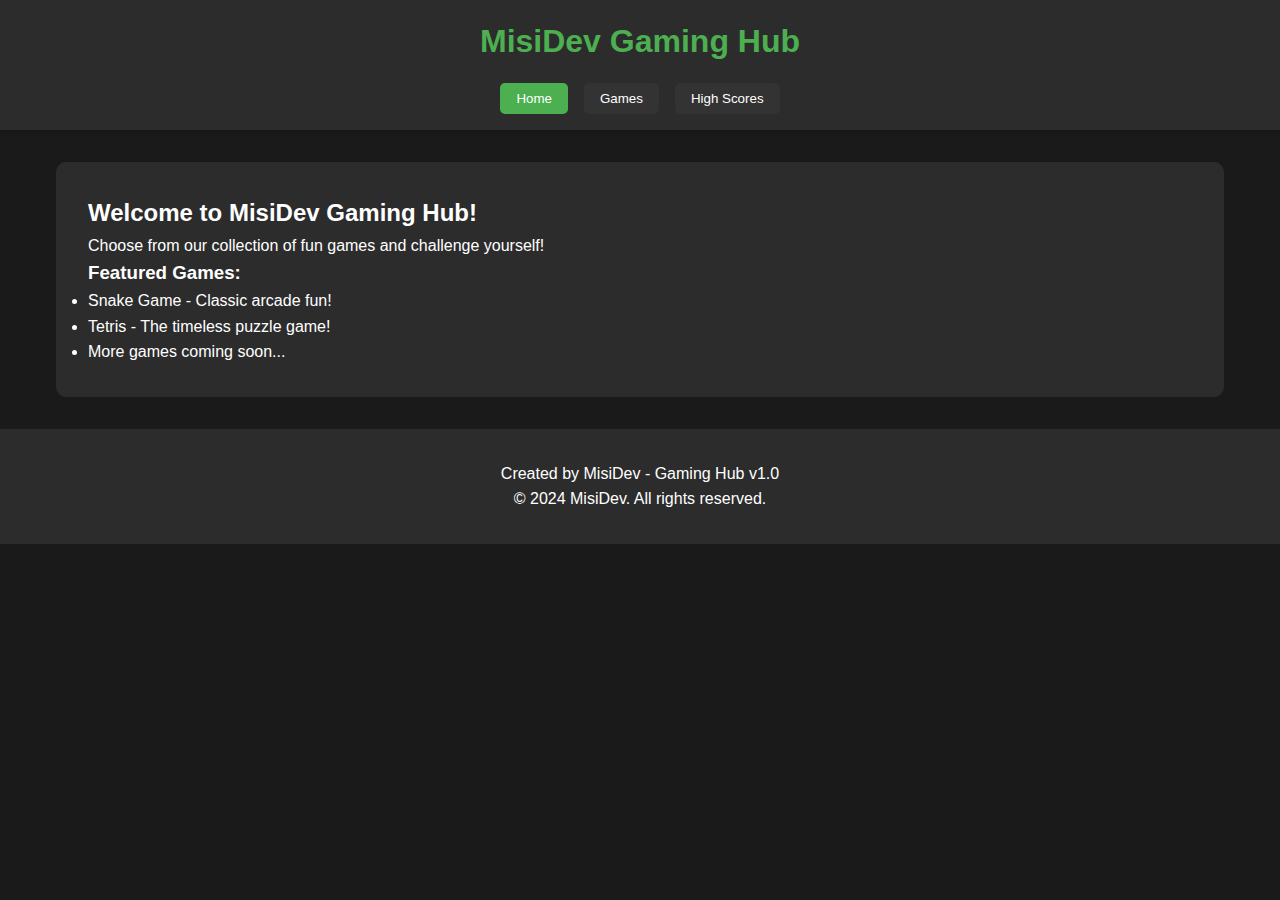
<file: Game/gaming.html>
<!DOCTYPE html>
<html lang="en">
<head>
    <meta charset="UTF-8">
    <meta name="viewport" content="width=device-width, initial-scale=1.0">
    <title>MisiDev Gaming Hub</title>
    <link rel="stylesheet" href="gaming-styles.css">
</head>
<body>
    <header>
        <h1>MisiDev Gaming Hub</h1>
        <nav>
            <button id="homeBtn" class="nav-btn active">Home</button>
            <button id="gamesBtn" class="nav-btn">Games</button>
            <button id="highscoresBtn" class="nav-btn">High Scores</button>
        </nav>
    </header>

    <main>
        <section id="home" class="section active">
            <h2>Welcome to MisiDev Gaming Hub!</h2>
            <p>Choose from our collection of fun games and challenge yourself!</p>
            <div class="featured-games">
                <h3>Featured Games:</h3>
                <ul>
                    <li>Snake Game - Classic arcade fun!</li>
                    <li>Tetris - The timeless puzzle game!</li>
                    <li>More games coming soon...</li>
                </ul>
            </div>
        </section>

        <section id="games" class="section">
            <h2>Available Games</h2>
            <div class="games-grid">
                <div class="game-card" onclick="loadGame('snake')">
                    <h3>Snake Game</h3>
                    <p>Classic snake game - eat food and grow longer!</p>
                    <div class="game-info">
                        <span class="difficulty">Easy</span>
                        <span class="category">Arcade</span>
                    </div>
                </div>
                <div class="game-card" onclick="loadGame('tetris')">
                    <h3>Tetris</h3>
                    <p>Arrange falling blocks to clear lines!</p>
                    <div class="game-info">
                        <span class="difficulty">Medium</span>
                        <span class="category">Puzzle</span>
                    </div>
                </div>
            </div>
        </section>

        <section id="highscores" class="section">
            <h2>High Scores</h2>
            <div class="scores-container">
                <div id="snakeScores" class="game-scores">
                    <h3>Snake Game</h3>
                    <div class="scores-list"></div>
                </div>
                <div id="tetrisScores" class="game-scores">
                    <h3>Tetris</h3>
                    <div class="scores-list"></div>
                </div>
            </div>
        </section>

        <section id="gameArea" class="section">
            <button id="backBtn">← Back to Games</button>
            <div id="currentGame"></div>
            <div class="game-controls">
                <h3>Controls:</h3>
                <div id="snakeControls" class="controls-info" style="display: none;">
                    <p>Use arrow keys to control the snake's direction</p>
                </div>
                <div id="tetrisControls" class="controls-info" style="display: none;">
                    <p>← → : Move left/right</p>
                    <p>↑ : Rotate piece</p>
                    <p>↓ : Move down faster</p>
                </div>
            </div>
        </section>
    </main>

    <footer>
        <p>Created by MisiDev - Gaming Hub v1.0</p>
        <p class="copyright">© 2024 MisiDev. All rights reserved.</p>
    </footer>

    <script src="games/tetris.js"></script>
    <script src="gaming-app.js"></script>
</body>
</html>
</file>
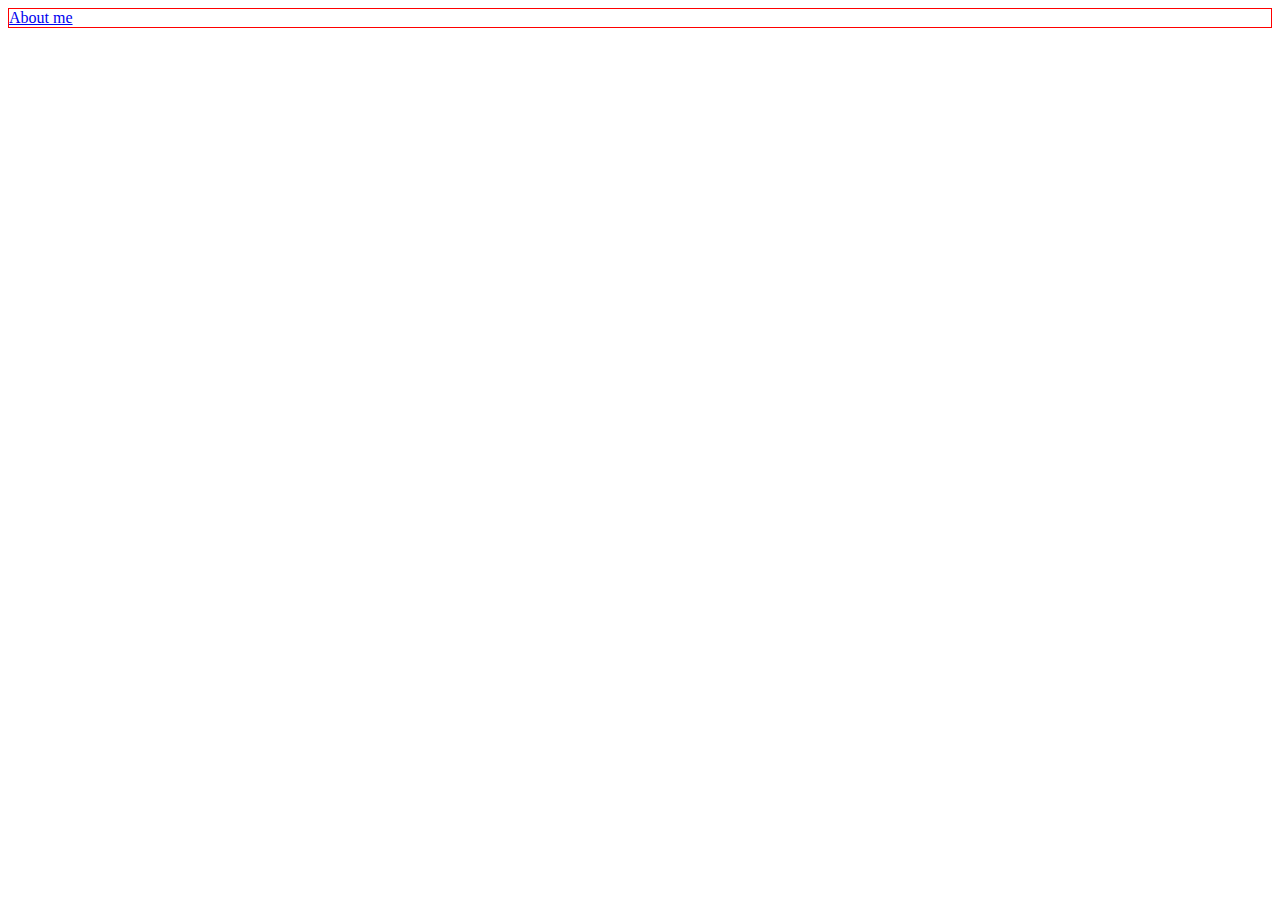
<file: Project/Potfolio.html>
<!DOCTYPE html>
<html lang="en">
<head>
    <meta charset="UTF-8">
    <meta name="viewport" content="width=device-width, initial-scale=1.0">
    <title>My Portfolio</title>
    <link rel="stylesheet" href="Portfolio.css">
</head>
<body>
    <header>
        <nav>
            <a href="About me.html">About me</a>
        </nav>
    </header>
</body>
</html>
</file>
<file: Game/gaming-styles.css>
* {
    margin: 0;
    padding: 0;
    box-sizing: border-box;
}

body {
    font-family: Arial, sans-serif;
    background: #1a1a1a;
    color: #fff;
    line-height: 1.6;
}

header {
    background: #2c2c2c;
    padding: 1rem;
    text-align: center;
    box-shadow: 0 2px 5px rgba(0,0,0,0.2);
}

h1 {
    color: #4CAF50;
    margin-bottom: 1rem;
}

nav {
    display: flex;
    justify-content: center;
    gap: 1rem;
}

.nav-btn {
    padding: 0.5rem 1rem;
    border: none;
    border-radius: 5px;
    background: #333;
    color: #fff;
    cursor: pointer;
    transition: background 0.3s;
}

.nav-btn:hover {
    background: #4CAF50;
}

.nav-btn.active {
    background: #4CAF50;
}

main {
    max-width: 1200px;
    margin: 2rem auto;
    padding: 0 1rem;
}

.section {
    display: none;
    padding: 2rem;
    background: #2c2c2c;
    border-radius: 10px;
}

.section.active {
    display: block;
}

.games-grid {
    display: grid;
    grid-template-columns: repeat(auto-fill, minmax(250px, 1fr));
    gap: 1rem;
    margin-top: 2rem;
}

.game-card {
    background: #333;
    padding: 1rem;
    border-radius: 8px;
    cursor: pointer;
    transition: transform 0.3s;
}

.game-card:hover {
    transform: translateY(-5px);
    background: #404040;
}

#backBtn {
    padding: 0.5rem 1rem;
    margin-bottom: 1rem;
    background: #4CAF50;
    border: none;
    border-radius: 5px;
    color: white;
    cursor: pointer;
}

#backBtn:hover {
    background: #45a049;
}

footer {
    text-align: center;
    padding: 2rem;
    background: #2c2c2c;
    margin-top: 2rem;
}

/* Game Specific Styles */
.game-container {
    width: 100%;
    max-width: 800px;
    margin: 0 auto;
    background: #333;
    border-radius: 8px;
    padding: 1rem;
}

canvas {
    background: #000;
    display: block;
    margin: 0 auto;
}

.score {
    text-align: center;
    font-size: 1.5rem;
    margin: 1rem 0;
}

.controls {
    text-align: center;
    margin: 1rem 0;
}

.game-over {
    position: fixed;
    top: 50%;
    left: 50%;
    transform: translate(-50%, -50%);
    background: rgba(0, 0, 0, 0.9);
    padding: 2rem;
    border-radius: 8px;
    text-align: center;
    display: none;
}
</file>
<file: Project/Portfolio.css>
nav{
    border: 1px solid red;
}
a{
    opacity: none;
}
</file>
